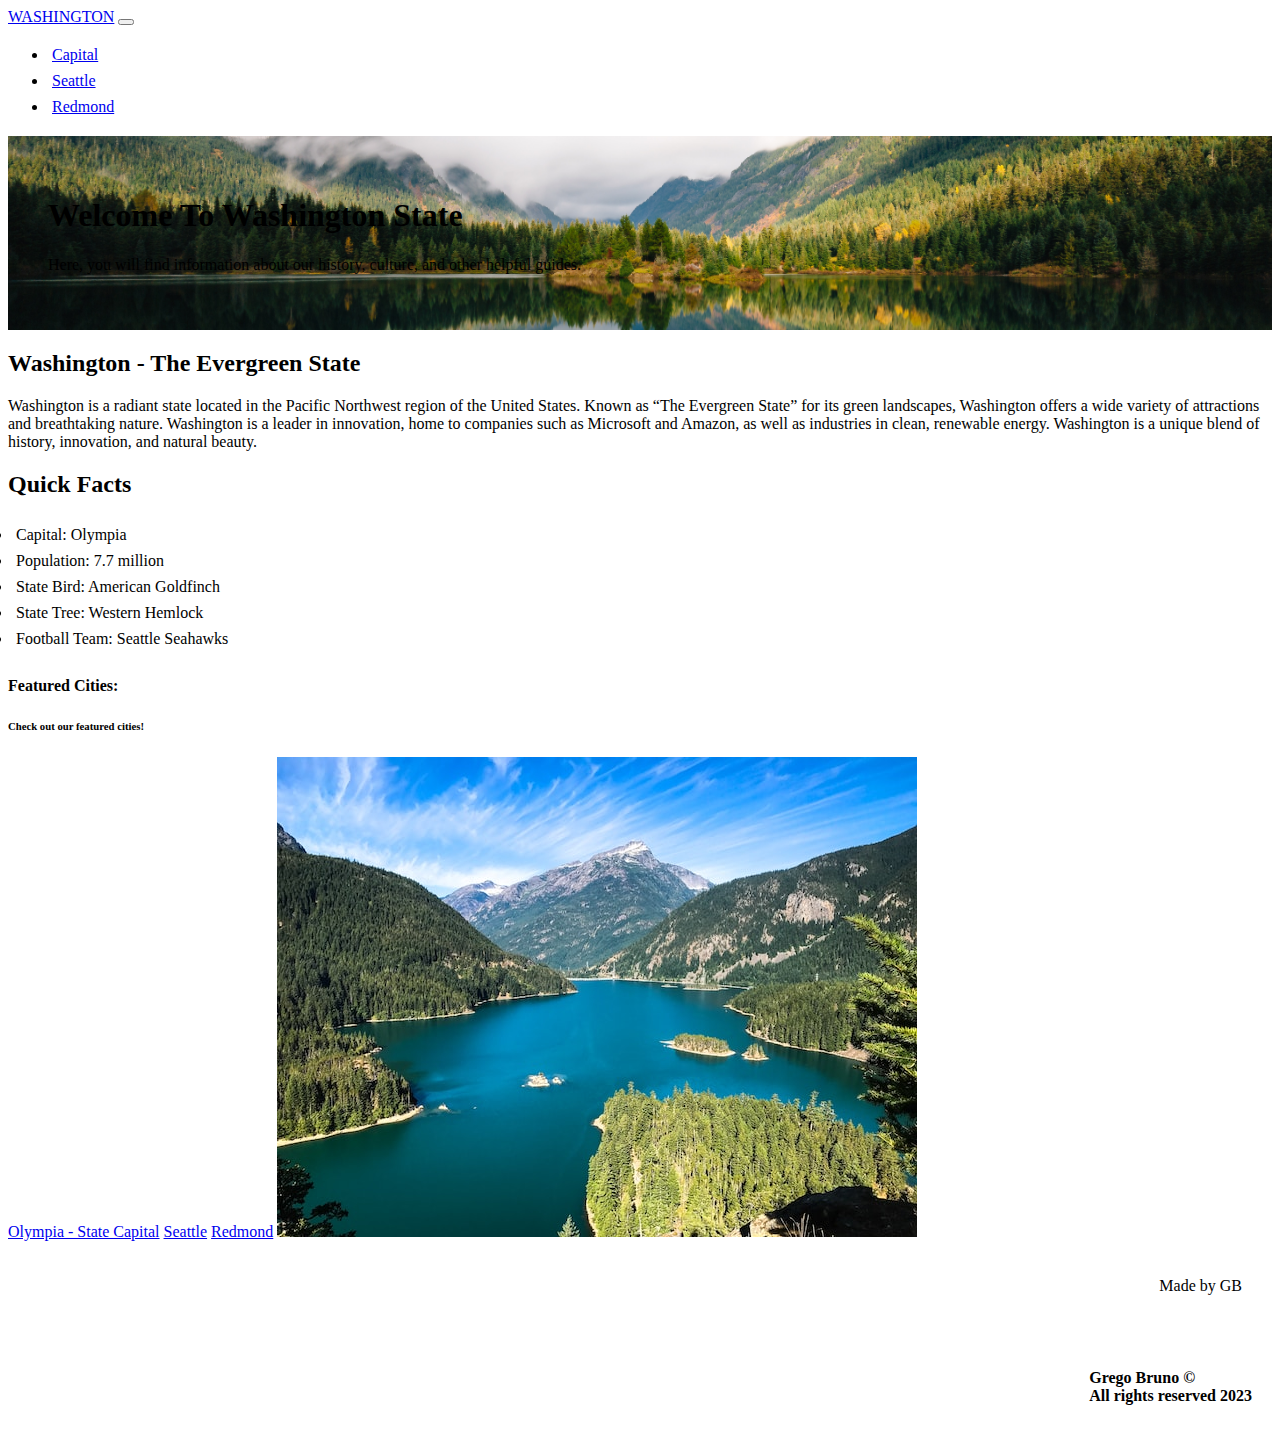
<file: D277/index.html>
<!DOCTYPE html>
<html lang="en">
  <head>
    <meta charset="utf-8" />
    <meta name="viewport" content="width=device-width, initial-scale=1" />
    <title>Washington</title>
    <link
      href="https://cdn.jsdelivr.net/npm/bootstrap@5.3.2/dist/css/bootstrap.min.css"
      rel="stylesheet"
      integrity="sha384-T3c6CoIi6uLrA9TneNEoa7RxnatzjcDSCmG1MXxSR1GAsXEV/Dwwykc2MPK8M2HN"
      crossorigin="anonymous"
    />
    <link rel="stylesheet" href="styles.css">
  </head>
  <body>

  <header>
    <nav class="navbar navbar-expand-lg bg-body-tertiary">
      <section class="container-fluid">
        <a class="navbar-brand" href="index.html">WASHINGTON</a>
        <button
          class="navbar-toggler"
          type="button"
          data-bs-toggle="collapse"
          data-bs-target="#navbarSupportedContent"
          aria-controls="navbarSupportedContent"
          aria-expanded="false"
          aria-label="Toggle navigation"
        >
          <span class="navbar-toggler-icon"></span>
        </button>

        <section class="collapse navbar-collapse" id="navbarSupportedContent">
          <ul class="navbar-nav me-auto mb-2 mb-lg-0">
            <li class="nav-item">
              <a class="nav-link" href="capital.html">Capital</a>
            </li>
            <li class="nav-item">
              <a class="nav-link" href="seattle.html">Seattle</a>
            </li>
            <li class="nav-item">
              <a class="nav-link" href="redmond.html">Redmond</a>
            </li>
        </section>
      </section>
    </nav>  

    <section class="banner">
        <section class="mt-4 p-5 text-white rounded center text-center">
            <h1>Welcome to Washington State</h1>
            <p>Here, you will find information about our history, culture, and other helpful guides.</p>
        </section>
    </section>
  </header>  

    <section class="container my-4">
      <section class="row">

        <!-- MAIN -->
        <main class="col-lg-8">
          <section>
            <h2>Washington - The Evergreen State</h2>
            <p class="py-4">Washington is a radiant state located in the Pacific Northwest region of the United States. 
                Known as “The Evergreen State” for its green landscapes, Washington offers a wide variety of attractions and breathtaking nature. 
                Washington is a leader in innovation, home to companies such as Microsoft and Amazon, 
                as well as industries in clean, renewable energy. Washington is a unique blend of history, innovation, 
                and natural beauty.</p>
          </section>
        </main>

        <!-- ASIDE -->
        <aside class="col-lg-4">
          <h2>Quick Facts</h2>
          <ul class="facts">
            <li>Capital: Olympia</li>
            <li>Population: 7.7 million</li>
            <li>State Bird: American Goldfinch</li>
            <li>State Tree: Western Hemlock</li>
            <li>Football Team: Seattle Seahawks</li>
          </ul>
        </aside>
      </section>
    </section>

    <!-- FEATURED  -->
    <section class="container p-4">
        <section class="card bg-primary-subtle">
            <section class="card-body">
                <h4 class="card-title">Featured Cities:</h4>
                <h6 class="card-subtitle mb-2 text-muted">Check out our featured cities!</h6>
                <section class="center-div text-center">
                    <a href="capital.html" class="card-link">Olympia - State Capital</a>
                    <a href="seattle.html" class="card-link">Seattle</a>
                    <a href="redmond.html" class="card-link">Redmond</a>
                  <img class="card-img-bottom img-fluid"  src="imgs/img-wa.jpg" alt="A picture of of beautiful Lake Washington">
                </section>
            </section>
        </section>
    </section>

    <footer>
      <section class="footer-elements">
        <p class="float-right">Made by GB</p>
        <p id="copyright" class="absolute">Grego Bruno &copy <br>
            All rights reserved 2023</p>
      </section>    
    </footer>

    <script
      src="https://cdn.jsdelivr.net/npm/bootstrap@5.3.2/dist/js/bootstrap.bundle.min.js"
      integrity="sha384-C6RzsynM9kWDrMNeT87bh95OGNyZPhcTNXj1NW7RuBCsyN/o0jlpcV8Qyq46cDfL"
      crossorigin="anonymous"
    ></script>
  </body>
</html>
</file>
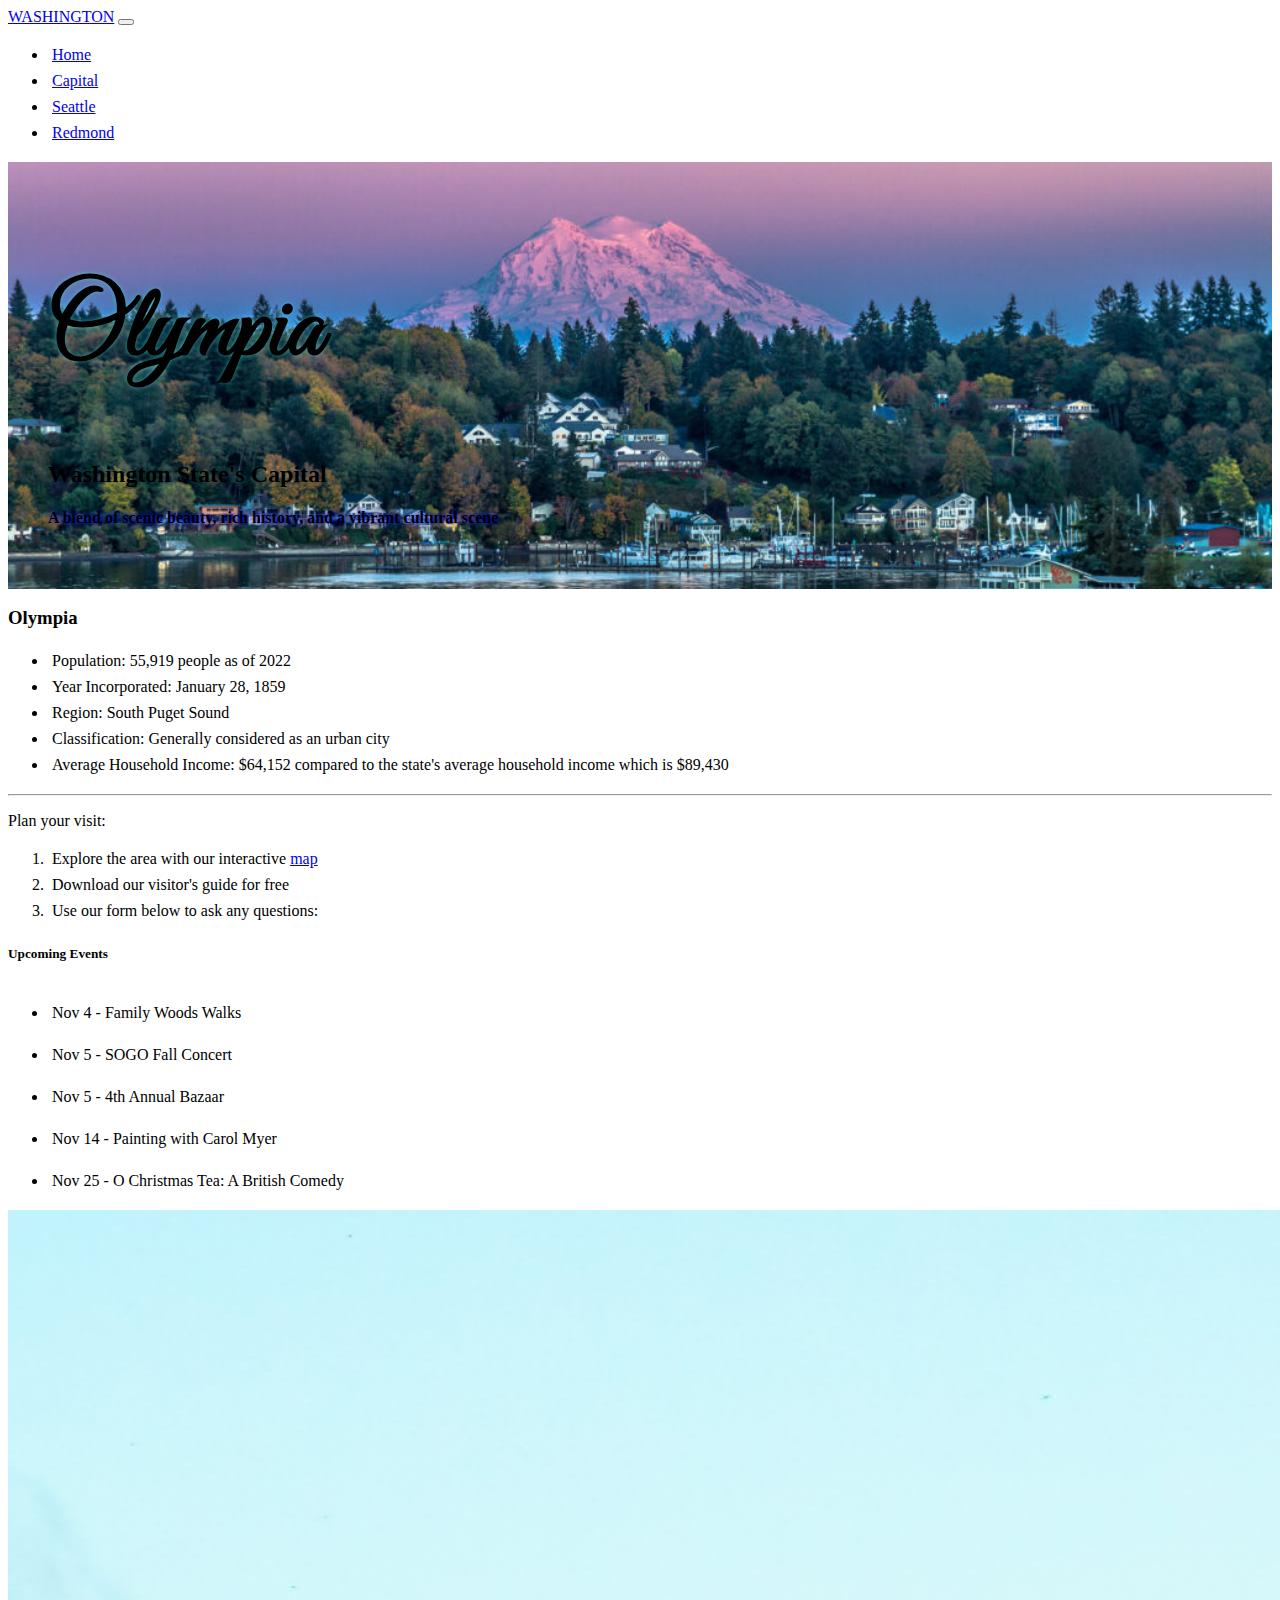
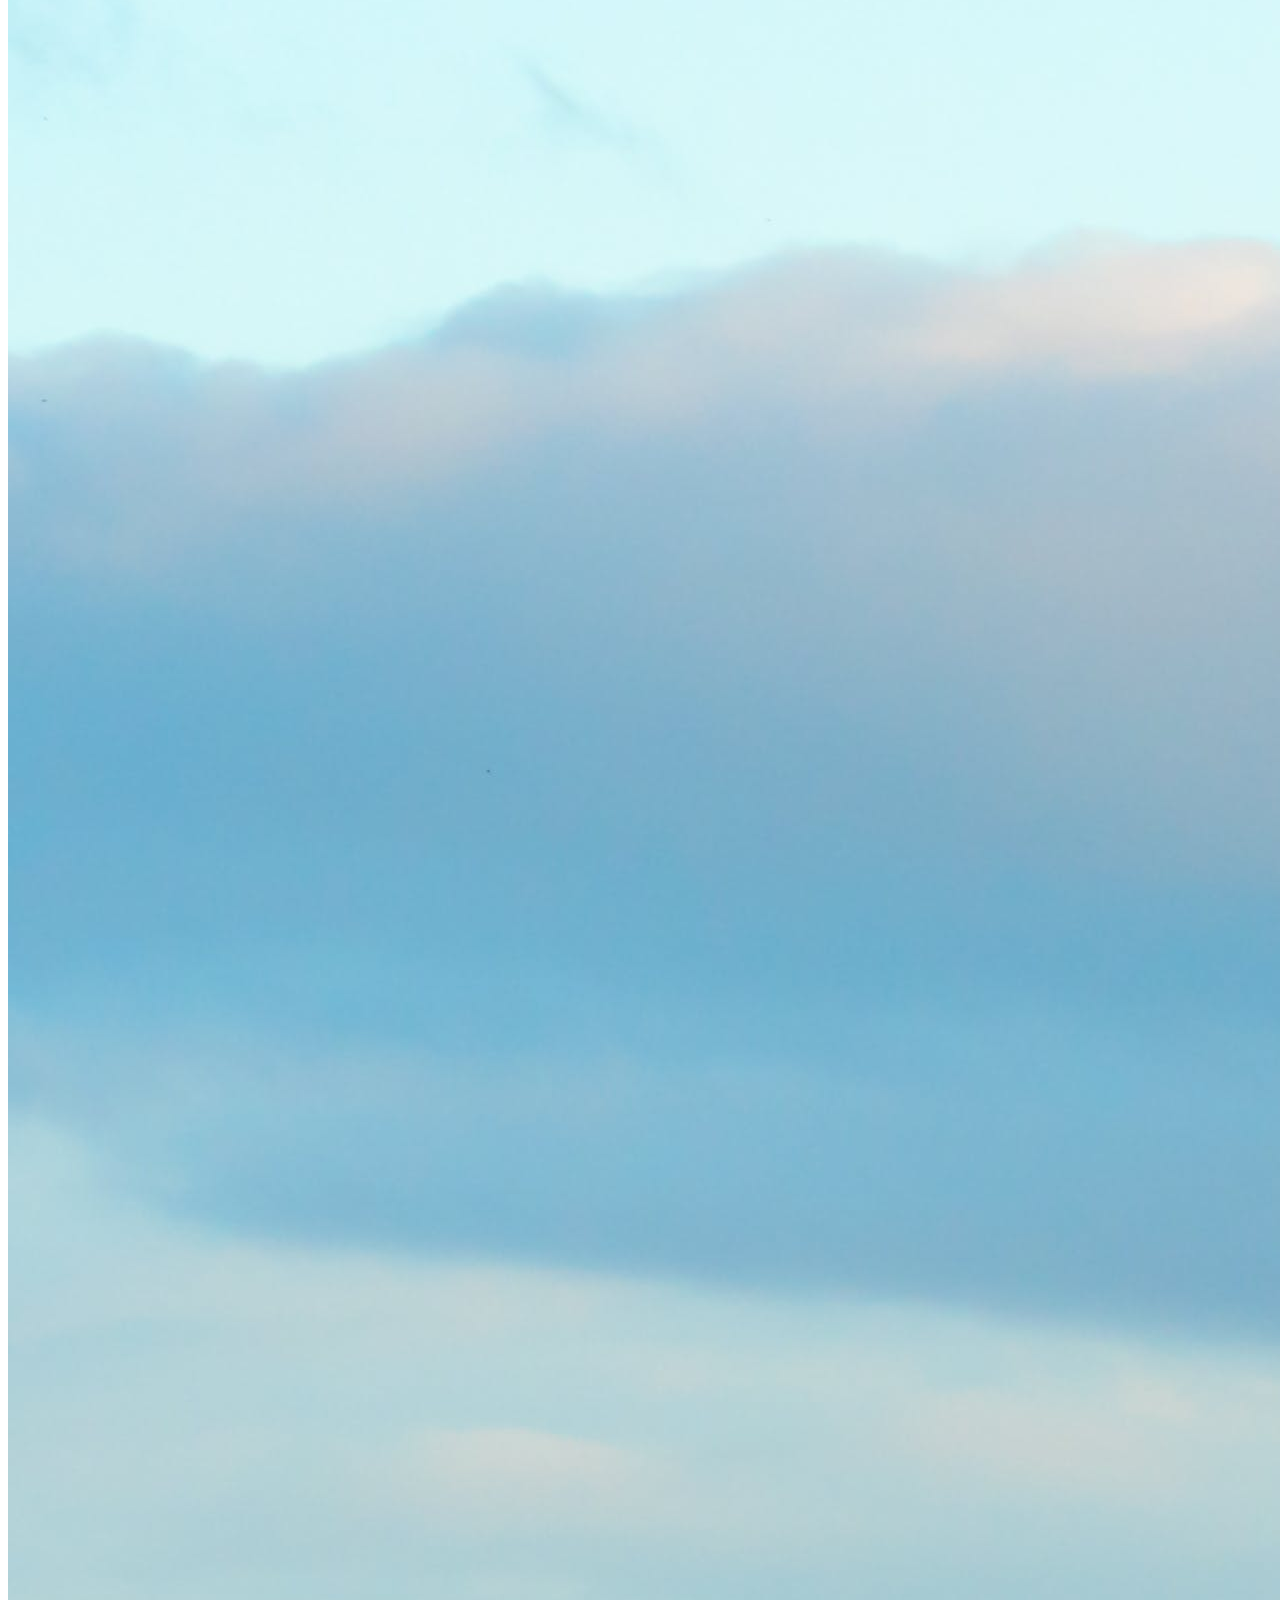
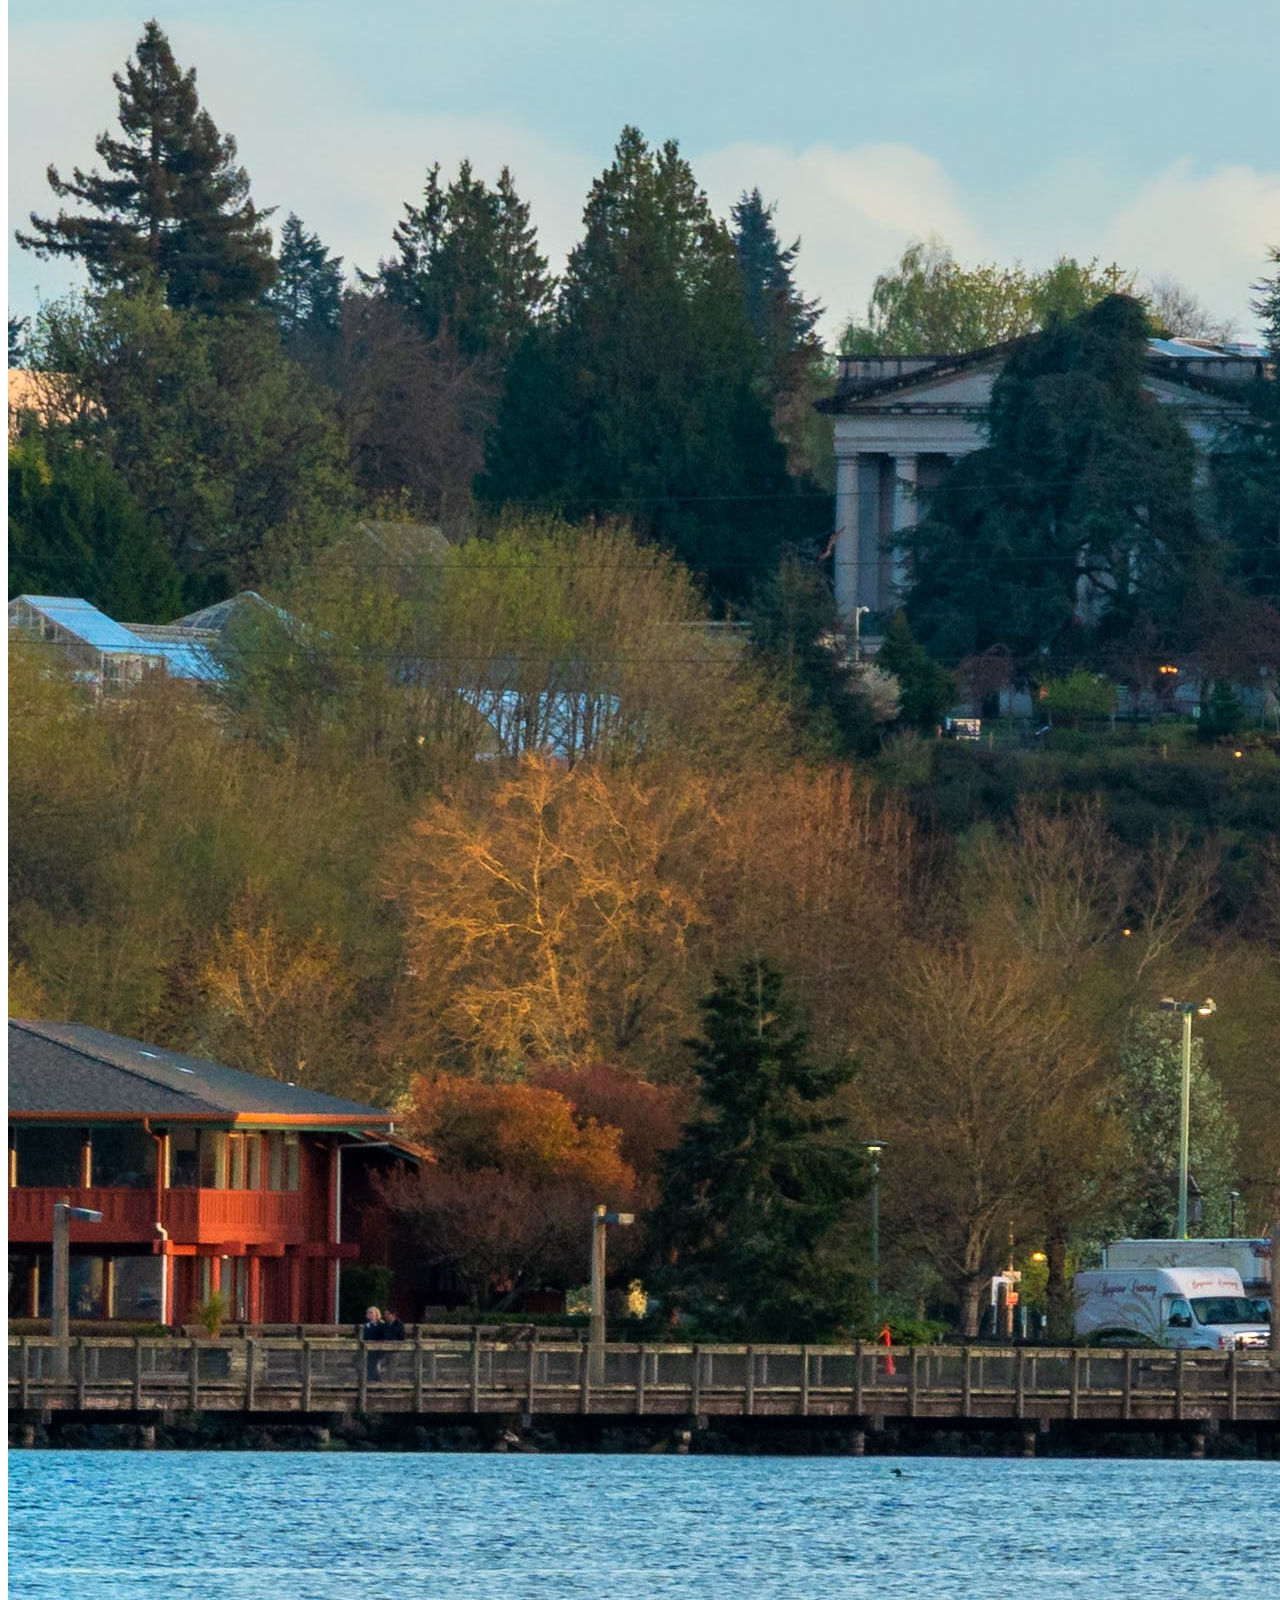
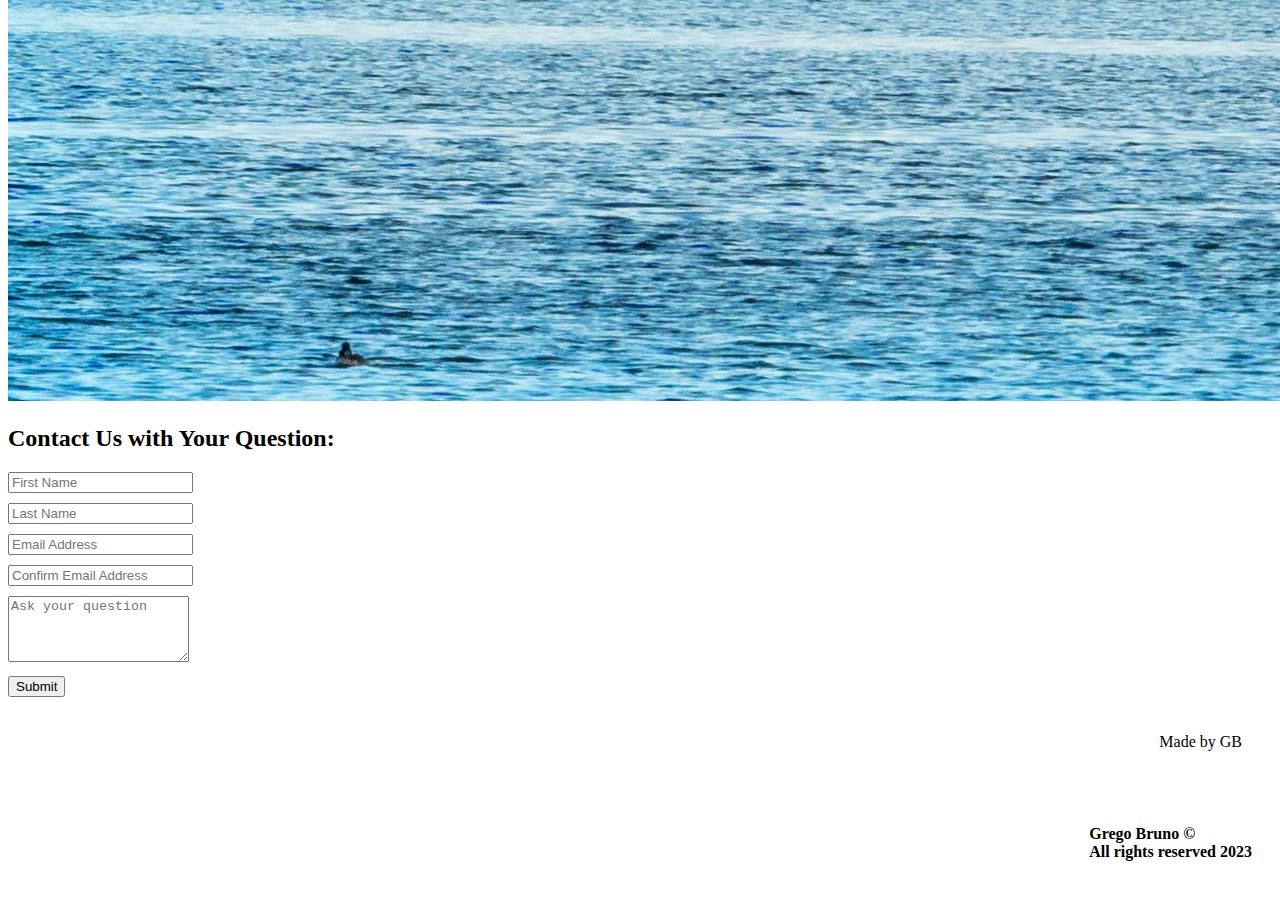
<file: D277/capital.html>
<!DOCTYPE html>
<html lang="en">
  <head>
    <meta charset="utf-8" />
    <meta name="viewport" content="width=device-width, initial-scale=1" />
    <title>Olympia - Capital</title>
    <link
      href="https://cdn.jsdelivr.net/npm/bootstrap@5.3.2/dist/css/bootstrap.min.css"
      rel="stylesheet"
      integrity="sha384-T3c6CoIi6uLrA9TneNEoa7RxnatzjcDSCmG1MXxSR1GAsXEV/Dwwykc2MPK8M2HN"
      crossorigin="anonymous"
    />
    <style>
    @import url('https://fonts.googleapis.com/css2?family=Great+Vibes&display=swap');
    </style>
    <link rel="stylesheet" href="styles.css">
  </head>


  <body>
    <header>
        <nav class="navbar navbar-expand-lg bg-body-tertiary">
            <section class="container-fluid">
                <a class="navbar-brand" href="index.html">WASHINGTON</a>
                <button
                class="navbar-toggler"
                type="button"
                data-bs-toggle="collapse"
                data-bs-target="#navbarSupportedContent"
                aria-controls="navbarSupportedContent"
                aria-expanded="false"
                aria-label="Toggle navigation"
                >
                <span class="navbar-toggler-icon"></span>
                </button>
                <section class="collapse navbar-collapse" id="navbarSupportedContent">
                <ul class="navbar-nav me-auto mb-2 mb-lg-0">
                    <li class="nav-item">
                    <a class="nav-link" href="index.html">Home</a>
                    </li>
                    <li class="nav-item">
                    <a class="nav-link active" href="capital.html">Capital</a>
                    </li>
                    <li class="nav-item">
                    <a class="nav-link" href="seattle.html">Seattle</a>
                    </li>
                    <li class="nav-item">
                    <a class="nav-link" href="redmond.html">Redmond</a>
                    </li>
                </section>
            </section>
        </nav>

        <section class="banner-olympia">
            <section class="mt-4 p-5 text-white rounded center text-center">
                <h1 class="olympia">Olympia</h1>
                <h2>Washington State's Capital</h2>
                <h4 style="text-shadow: 0 0 5px #00f;">A blend of scenic beauty, rich history, and a vibrant cultural scene</h4>
            </section>
        </section>
    </header>

    <section class="container mt-4">
        <section class="row">
            <section class="card-group p-2 gap-3">

                <!-- MAIN -->
                <main class="col-md-7 mb-3 col-xs-12">
                    <section class="card">
                        <section class="card-body">
                            <h3 class="card-title">Olympia</h3>
                                <ul class="list-group list-group-flush py-4">
                                    <li class="list-group-item">Population: 55,919 people as of 2022</li>
                                    <li class="list-group-item">Year Incorporated: January 28, 1859</li>
                                    <li class="list-group-item">Region: South Puget Sound</li>
                                    <li class="list-group-item">Classification: Generally considered as an urban city</li>
                                    <li class="list-group-item">Average Household Income: $64,152 compared to the state's average household income which is $89,430</li>
                                </ul>
                                <hr>
                            <p>Plan your visit:</p>
                            <ol>
                                <li>Explore the area with our interactive <a href="https://www.google.com/url?sa=t&rct=j&q=&esrc=s&source=web&cd=&cad=rja&uact=8&ved=2ahUKEwiInenKjqmCAxUJGzQIHXorCXIQFnoECBEQAQ&url=https%3A%2F%2Fwww.google.com%2Fmymaps%2Fviewer%3Fmid%3D1PSWJ2_Lihdohed6xm08yJT_toHQ%26hl%3Den_US&usg=AOvVaw1i-7sw7uN7-sDA9TksAbtB&opi=89978449"
                                    target="_blank">map</a></li>
                                <li>Download our visitor's guide for free</li>
                                <li>Use our form below to ask any questions:</li>
                            </ol>
                        </section>
                    </section>
                </main>
                
                <!-- ASIDE -->
                <aside class="col-md-4 col-xs-12">
                    <section class="card">
                        <section class="card-body">
                            <h5 class="card-title">Upcoming Events</h5>
                            <ul class="list-group list-group-flush py-5 events">
                                <li class="list-group-item">Nov 4 - Family Woods Walks</li>
                                <li class="list-group-item">Nov 5 - SOGO Fall Concert</li>
                                <li class="list-group-item">Nov 5 - 4th Annual Bazaar</li>
                                <li class="list-group-item">Nov 14 - Painting  with Carol Myer</li>
                                <li class="list-group-item">Nov 25 - O Christmas Tea: A British Comedy</li>
                            </ul>
                            <img class="img-fluid" src="imgs/img-olympia.jpg" alt="A picture of Washington State Capitol Building">
                        </section>
                    </section>
                </aside>
            </section>
        </section>
    </section>

    <section class="container mt-4">
        <h2>Contact Us with Your Question:</h2>
        <form id="signUpForm">
            <section class="form-group">
                <input type="text" class="form-control" id="firstName" placeholder="First Name" required>
            </section>
            <section class="form-group">
                <input type="text" class="form-control" id="lastName" placeholder="Last Name" required>
            </section>
            <section class="form-group">
                <input type="email" class="form-control" id="email" placeholder="Email Address" required>
            </section>
            <section class="form-group">
                <input type="email" class="form-control" id="confirmEmail" placeholder="Confirm Email Address" required>
            </section>
            <section class="form-group">
                <textarea class="form-control" placeholder="Ask your question" rows="4" required></textarea>
            </section>
            <button onclick="compareEmail()" class="btn btn-primary btn-lg">Submit</button>
        </form>
    </section>

    <footer>
        <section class="footer-elements">
            <p class="float-right">Made by GB</p>
            <p id="copyright" class="absolute">Grego Bruno &copy <br>
                All rights reserved 2023</p>
        </section>    
    </footer>


    <script>
        function compareEmail() {
            const email = document.getElementById("email").value;
            const confirmEmail = document.getElementById("confirmEmail").value;

            if (email !== confirmEmail){
                alert("Emails do not match. Please try again.");
            }
        }
    </script>

    <script
        src="https://cdn.jsdelivr.net/npm/bootstrap@5.3.2/dist/js/bootstrap.bundle.min.js"
        integrity="sha384-C6RzsynM9kWDrMNeT87bh95OGNyZPhcTNXj1NW7RuBCsyN/o0jlpcV8Qyq46cDfL"
        crossorigin="anonymous"
    ></script>
    </body>
</html>
</file>
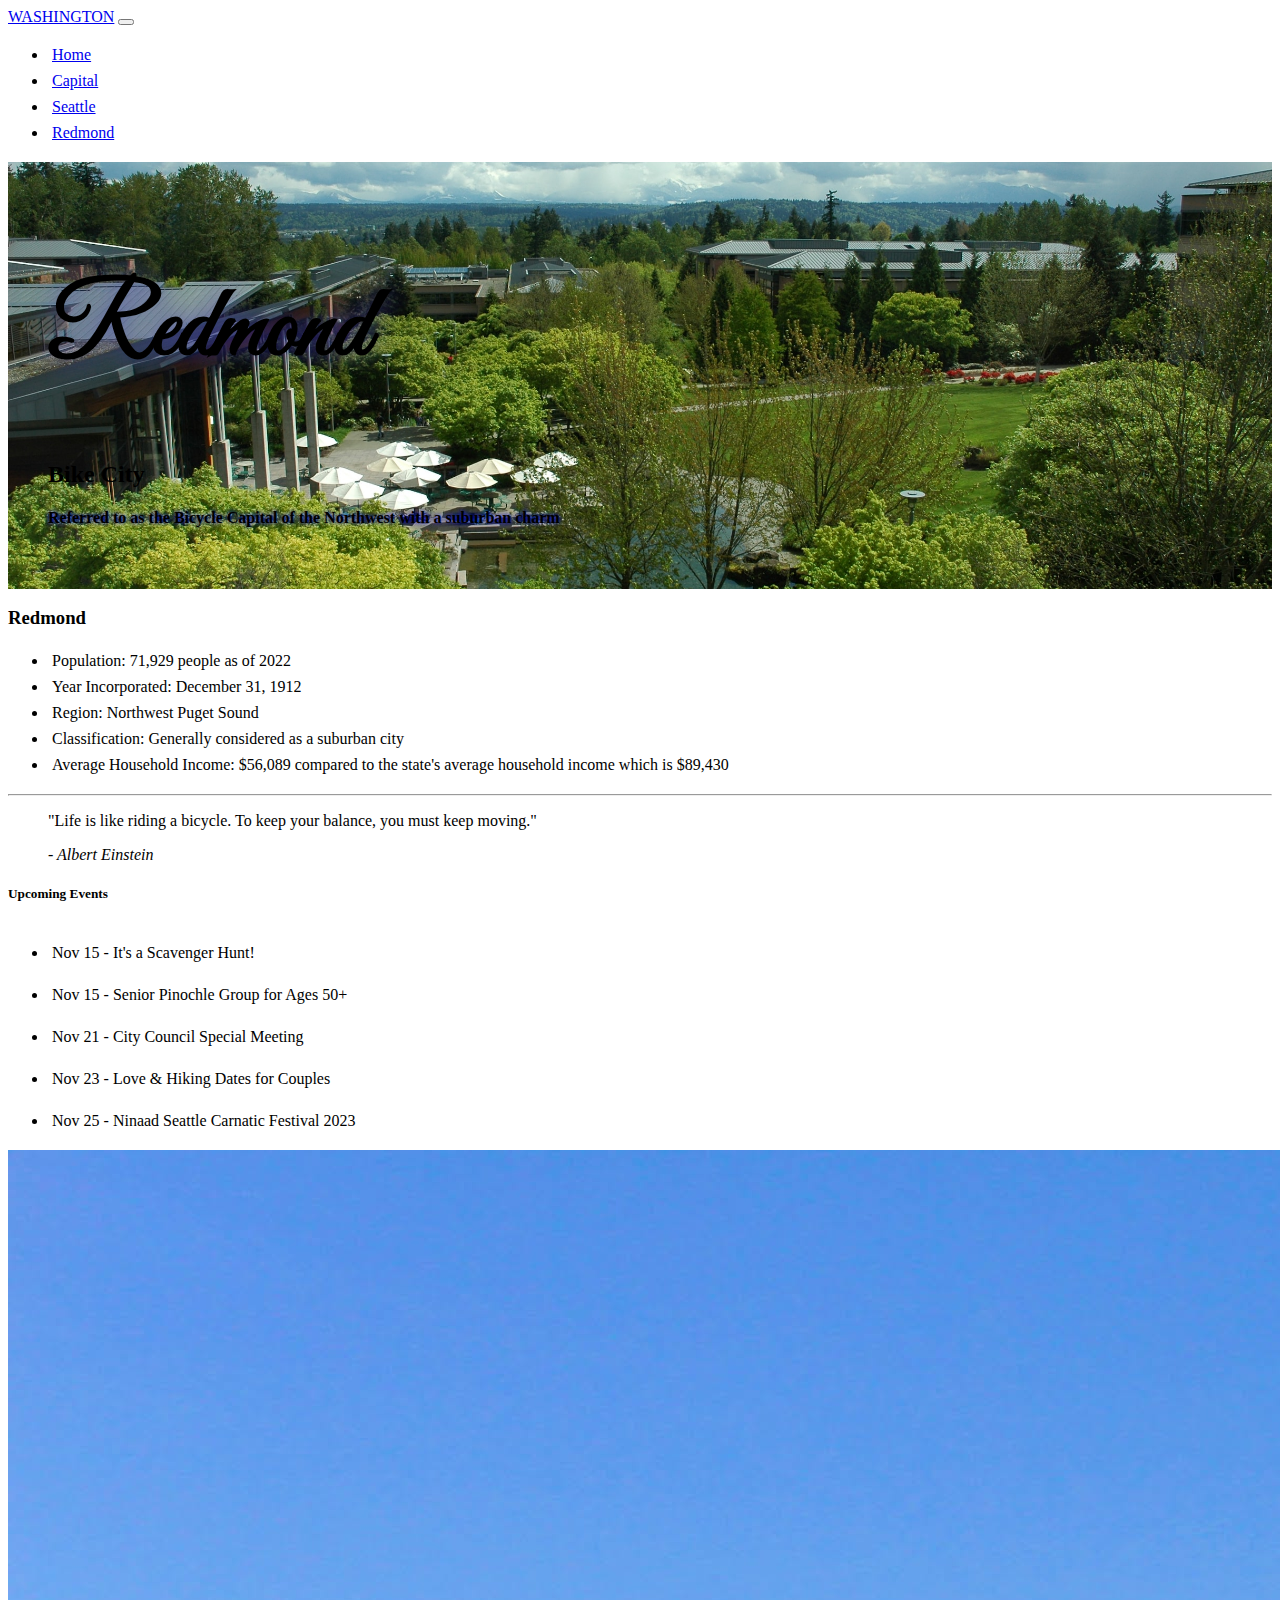
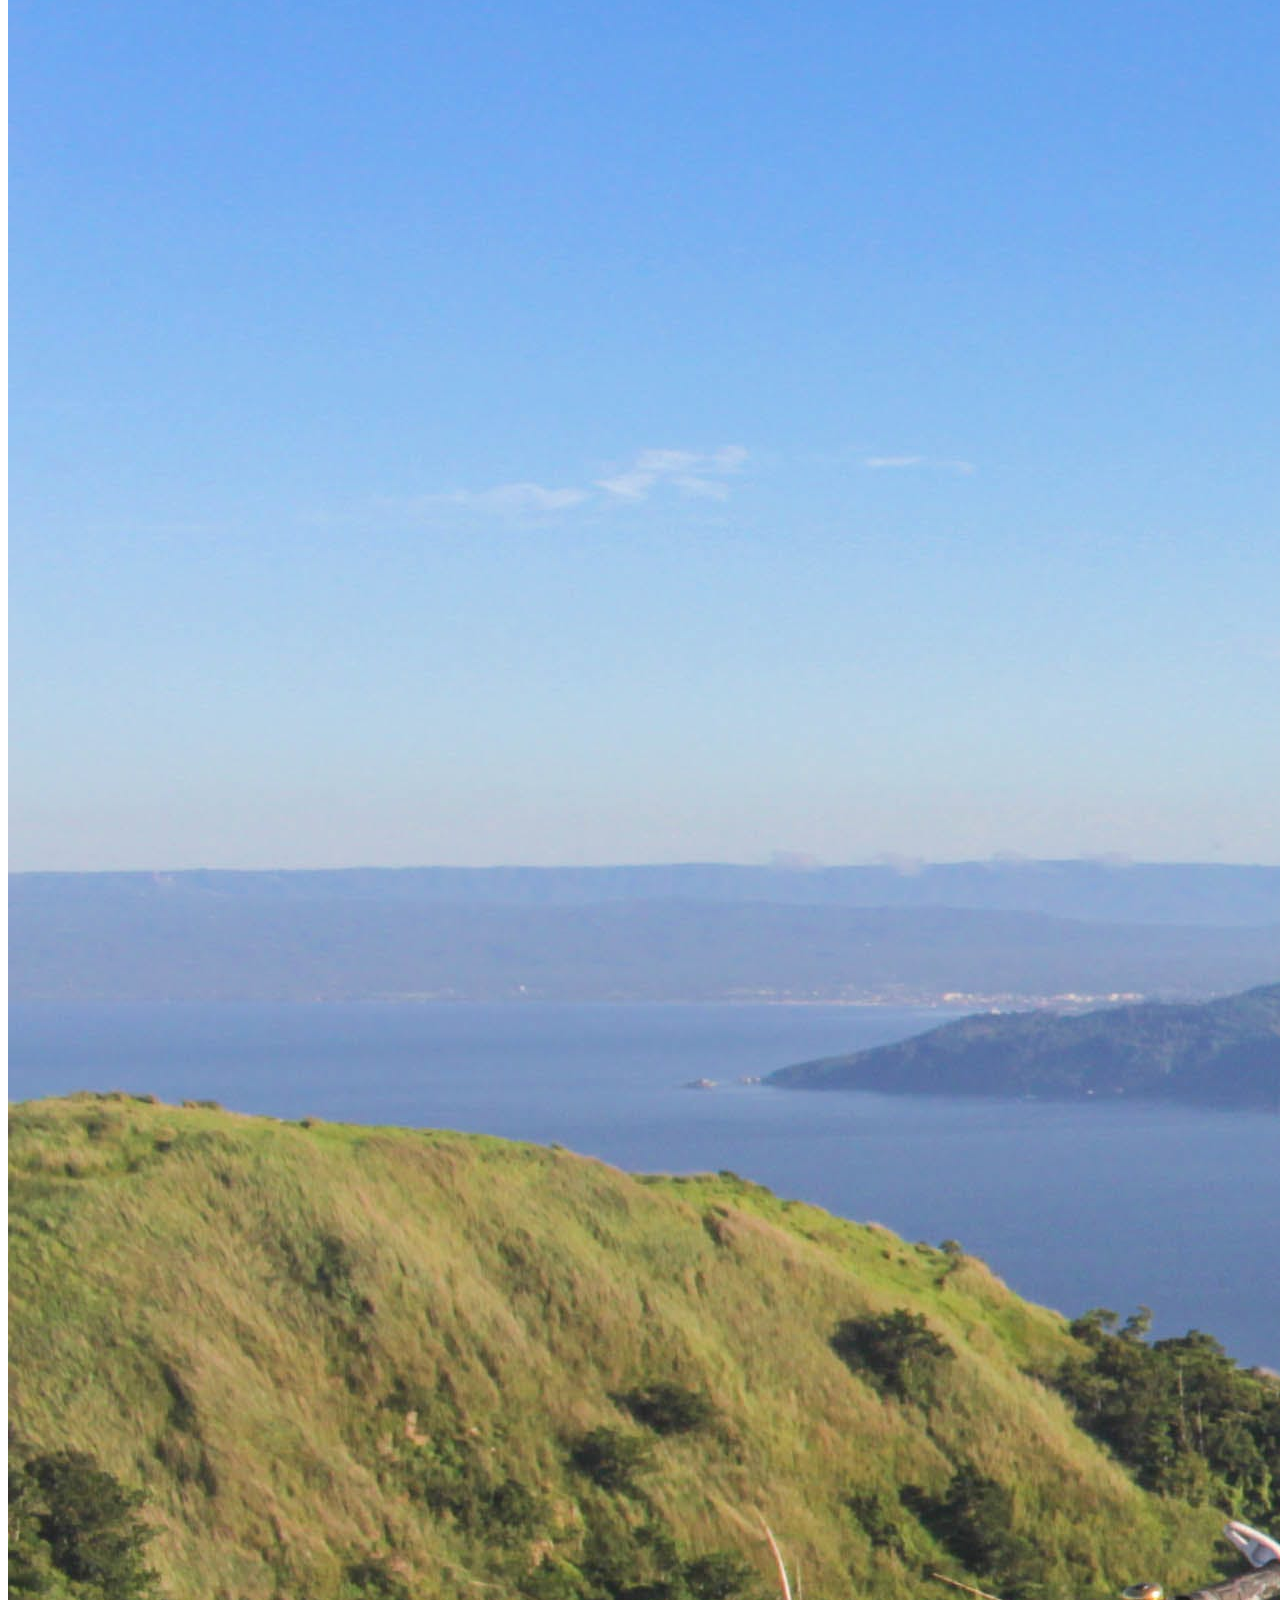
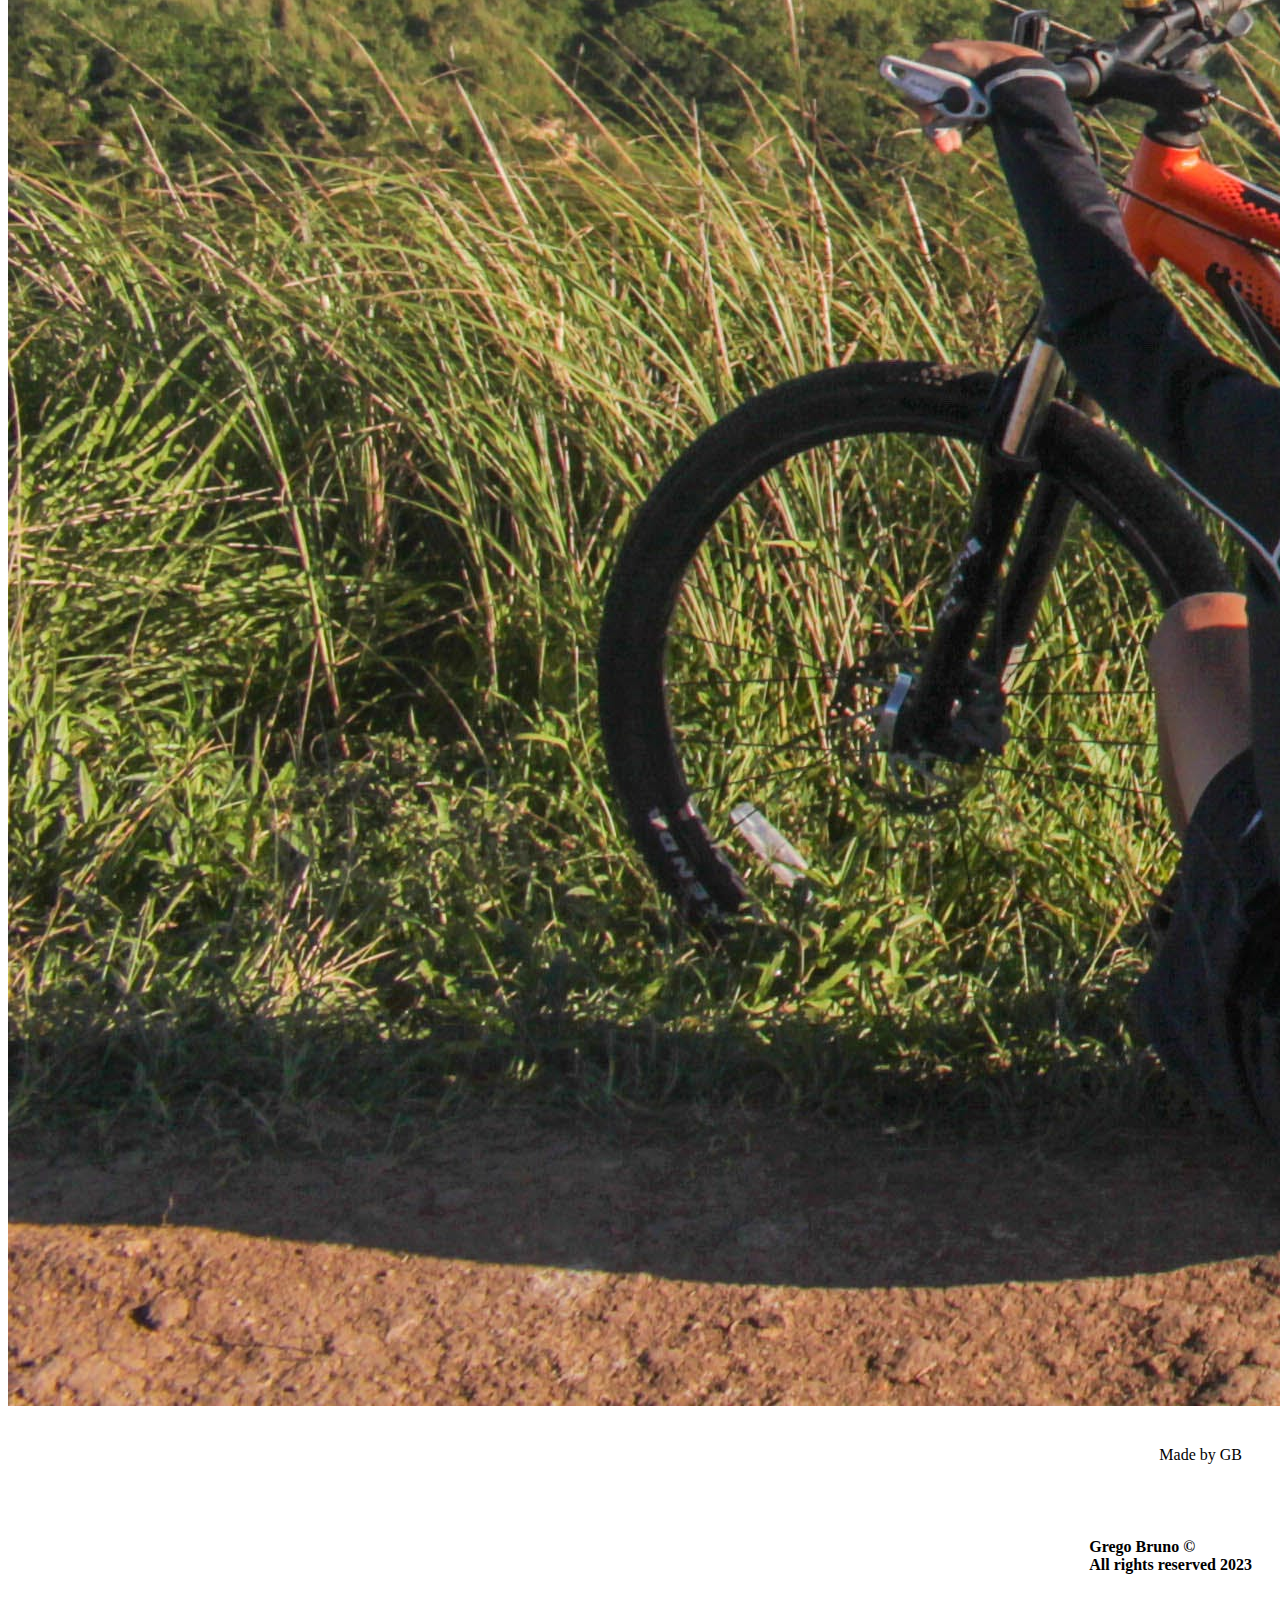
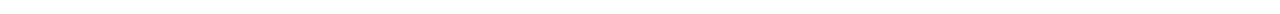
<file: D277/redmond.html>
<!DOCTYPE html>
<html lang="en">
  <head>
    <meta charset="utf-8" />
    <meta name="viewport" content="width=device-width, initial-scale=1" />
    <title>Redmond</title>
    <link
      href="https://cdn.jsdelivr.net/npm/bootstrap@5.3.2/dist/css/bootstrap.min.css"
      rel="stylesheet"
      integrity="sha384-T3c6CoIi6uLrA9TneNEoa7RxnatzjcDSCmG1MXxSR1GAsXEV/Dwwykc2MPK8M2HN"
      crossorigin="anonymous"
    />
    <style>
    @import url('https://fonts.googleapis.com/css2?family=Great+Vibes&display=swap');
    </style>
    <link rel="stylesheet" href="styles.css">
  </head>
  <body>

    <header>
      <nav class="navbar navbar-expand-lg bg-body-tertiary">
        <section class="container-fluid">
          <a class="navbar-brand" href="index.html">WASHINGTON</a>
          <button
            class="navbar-toggler"
            type="button"
            data-bs-toggle="collapse"
            data-bs-target="#navbarSupportedContent"
            aria-controls="navbarSupportedContent"
            aria-expanded="false"
            aria-label="Toggle navigation"
          >
            <span class="navbar-toggler-icon"></span>
          </button>
          <section class="collapse navbar-collapse" id="navbarSupportedContent">
            <ul class="navbar-nav me-auto mb-2 mb-lg-0">
              <li class="nav-item">
                <a class="nav-link" href="index.html">Home</a>
              </li>
              <li class="nav-item">
                <a class="nav-link" href="capital.html">Capital</a>
              </li>
              <li class="nav-item">
                <a class="nav-link" href="seattle.html">Seattle</a>
              </li>
              <li class="nav-item">
                <a class="nav-link active" href="redmond.html">Redmond</a>
              </li>
          </section>
        </section>
      </nav>

      <section class="banner-redmond">
          <section class="mt-4 p-5 text-white rounded center text-center">
              <h1 class="seattle">Redmond</h1>
              <h2>Bike City</h2>
              <h4 style="text-shadow: 0 0 5px #00f;">Referred to as the Bicycle Capital of the Northwest with a suburban charm</h4>
          </section>
      </section>
    </header>    

    <section class="container mt-4">
        <section class="row">
            <section class="card-group p-2 gap-3">

                <!-- MAIN -->
                <main class="col-md-7 mb-3 col-xs-12">
                    <section class="card">
                        <section class="card-body">
                            <h3 class="card-title">Redmond</h3>
                                <ul class="list-group list-group-flush py-4">
                                    <li class="list-group-item">Population: 71,929 people as of 2022</li>
                                    <li class="list-group-item">Year Incorporated: December 31, 1912</li>
                                    <li class="list-group-item">Region: Northwest Puget Sound</li>
                                    <li class="list-group-item">Classification: Generally considered as a suburban city</li>
                                    <li class="list-group-item">Average Household Income: $56,089 compared to the state's average household income which is $89,430</li>
                                </ul>
                                <hr>
                            <section class="container">
                                <blockquote>
                                    <p>"Life is like riding a bicycle. To keep your balance, you must keep moving."</p>
                                    <cite>- Albert Einstein</cite>
                                </blockquote>
                            </section>           
                        </section>
                    </section>
                  </main>
                
                <!-- ASIDE -->
                <aside class="col-md-4 col-xs-12">
                    <section class="card">
                        <section class="card-body">
                            <h5 class="card-title">Upcoming Events</h5>
                            <ul class="list-group list-group-flush py-5 events">
                                <li class="list-group-item">Nov 15 - It's a Scavenger Hunt!</li>
                                <li class="list-group-item">Nov 15 - Senior Pinochle Group for Ages 50+</li>
                                <li class="list-group-item">Nov 21 - City Council Special Meeting</li>
                                <li class="list-group-item">Nov 23 - Love & Hiking Dates for Couples</li>
                                <li class="list-group-item">Nov 25 - Ninaad Seattle Carnatic Festival 2023</li>
                            </ul>
                            <img class="img-fluid" src="imgs/img-redmond.jpg" alt="A picture of a biker at Redmond, Washington">
                        </section>
                    </section>
                  </aside>
            </section>
        </section>
      </section>

    <footer>
        <section class="footer-elements">
            <p class="float-right">Made by GB</p>
            <p id="copyright" class="absolute">Grego Bruno &copy <br>
                All rights reserved 2023</p>
        </section>    
    </footer>

    <script
      src="https://cdn.jsdelivr.net/npm/bootstrap@5.3.2/dist/js/bootstrap.bundle.min.js"
      integrity="sha384-C6RzsynM9kWDrMNeT87bh95OGNyZPhcTNXj1NW7RuBCsyN/o0jlpcV8Qyq46cDfL"
      crossorigin="anonymous"
    ></script>
  </body>
</html>
</file>
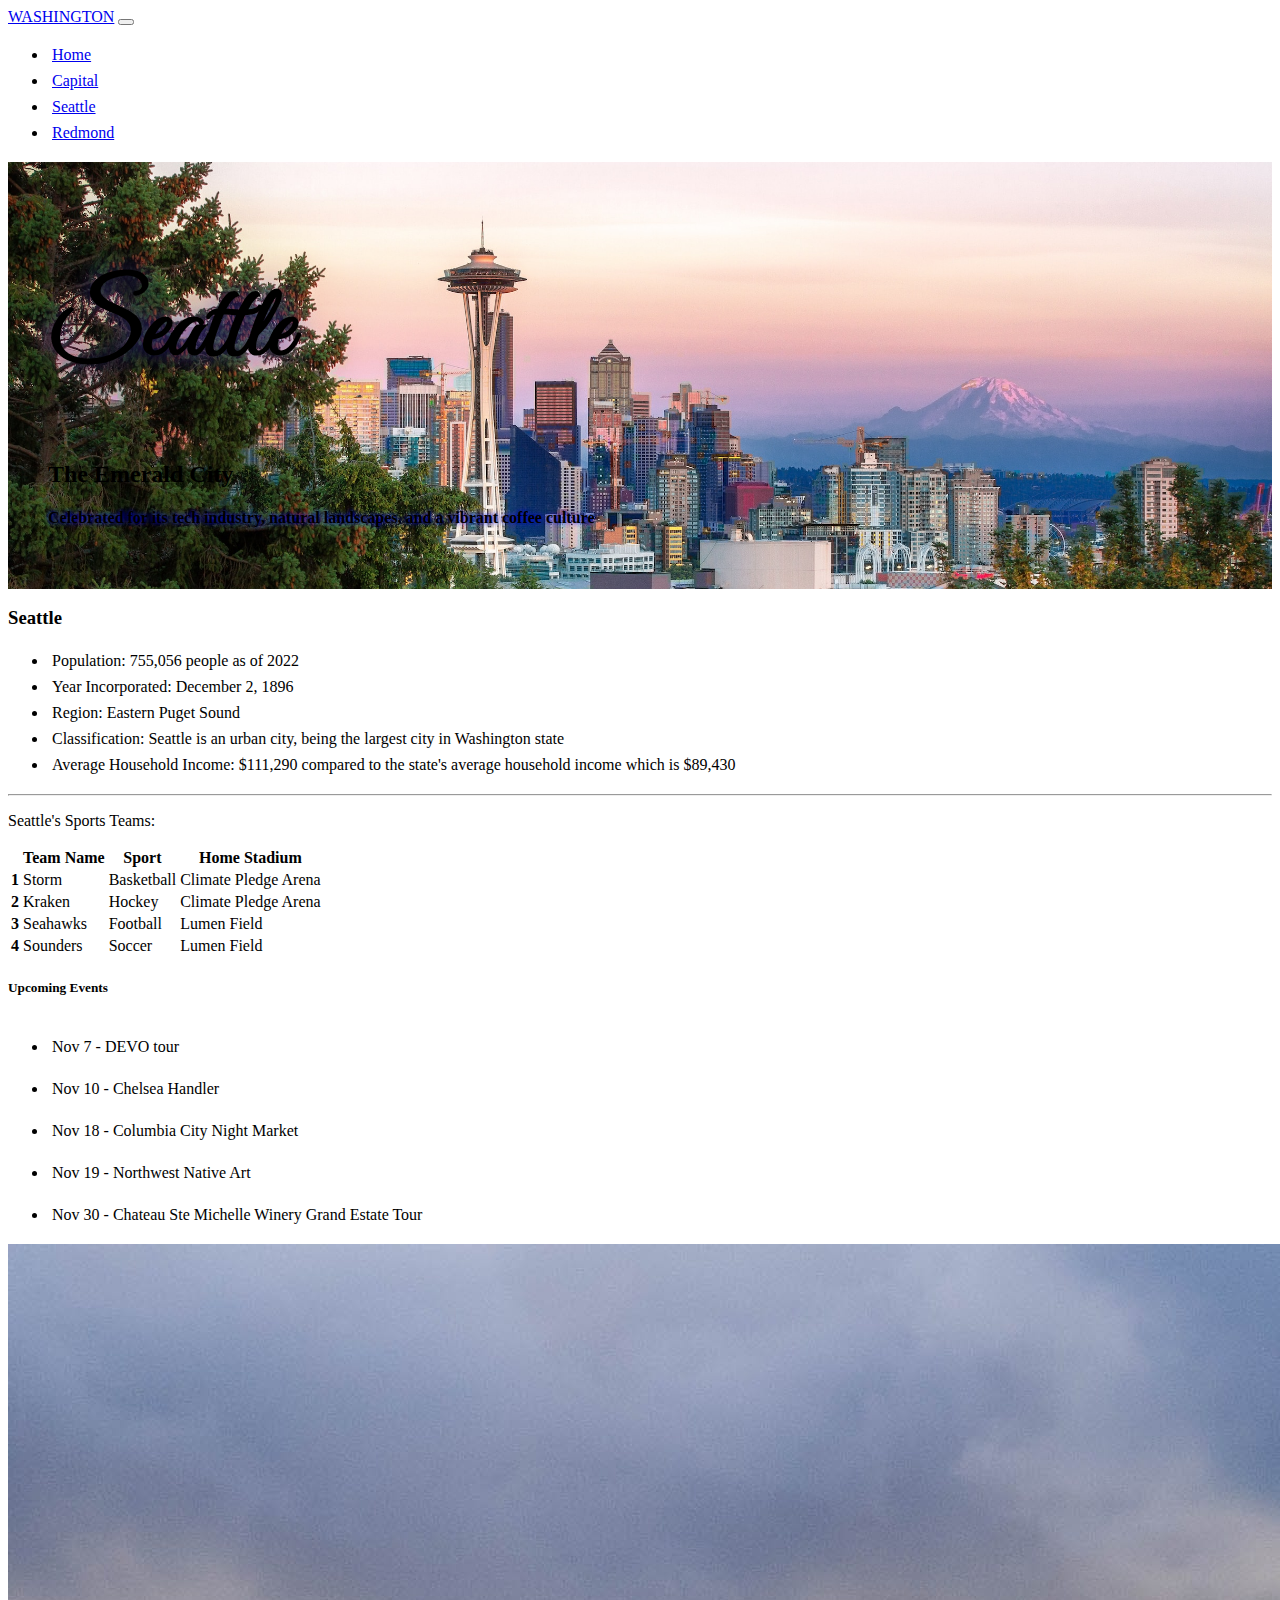
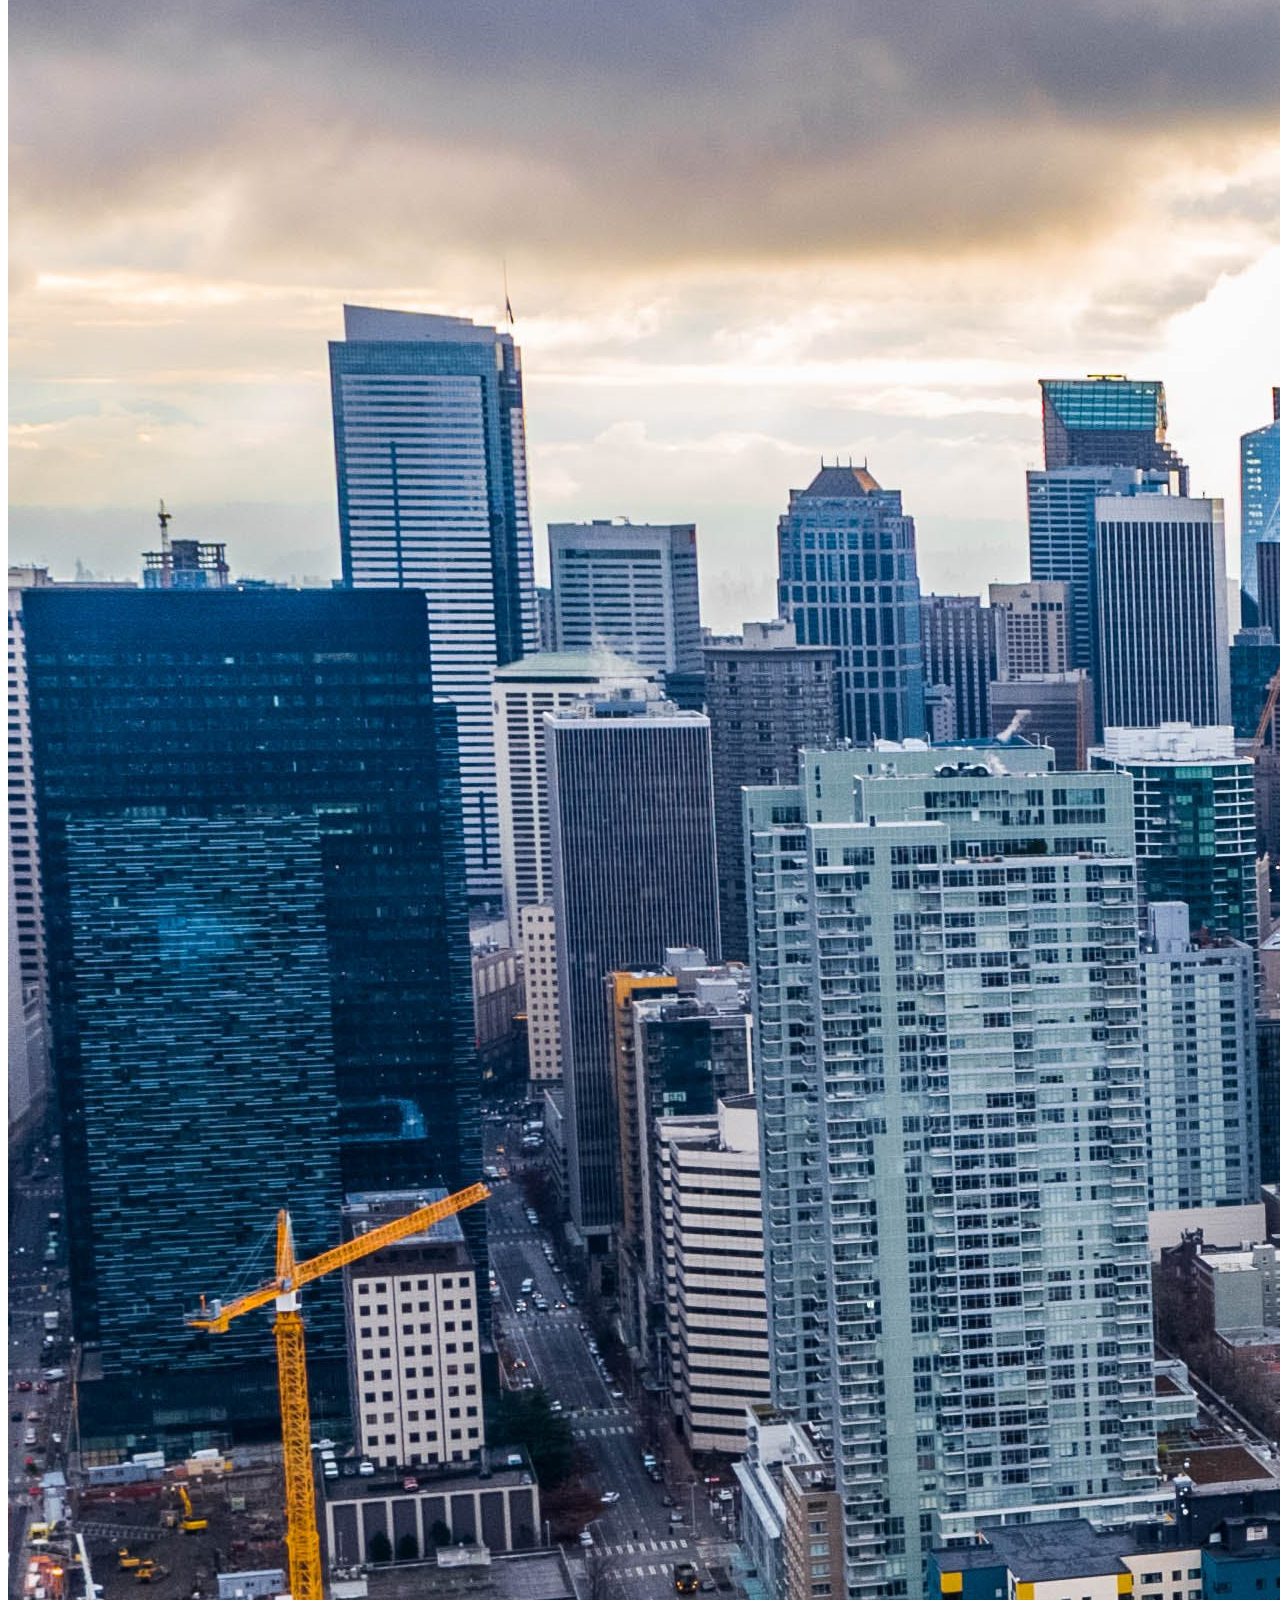
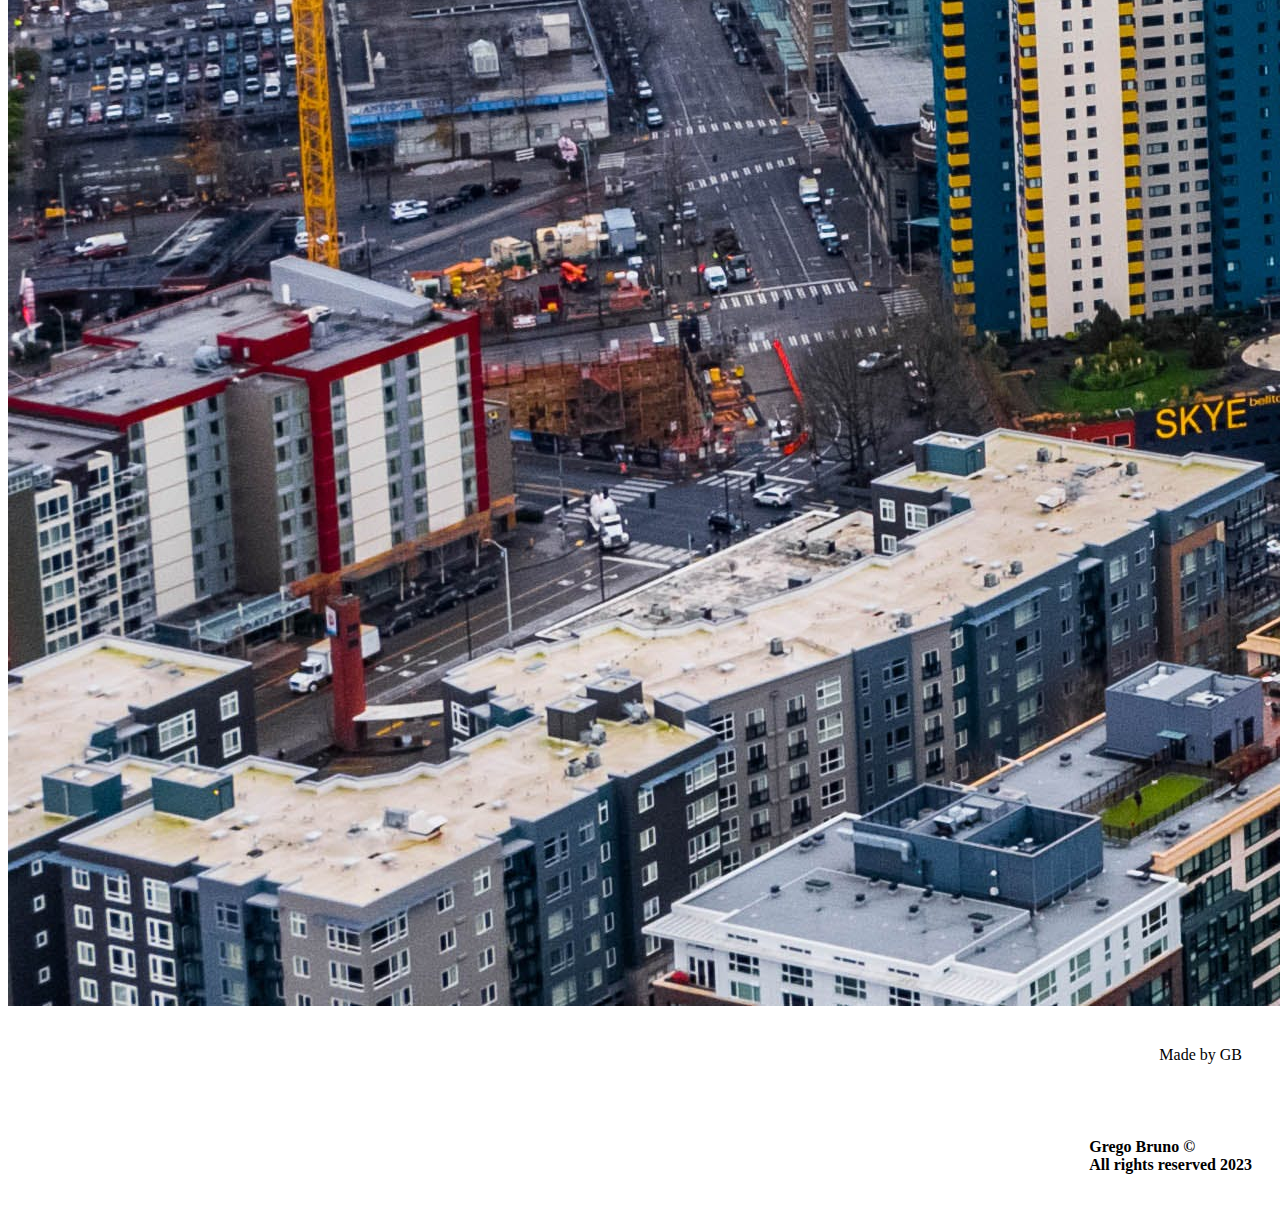
<file: D277/seattle.html>
<!DOCTYPE html>
<html lang="en">
  <head>
    <meta charset="utf-8" />
    <meta name="viewport" content="width=device-width, initial-scale=1" />
    <title>Seattle</title>
    <link
      href="https://cdn.jsdelivr.net/npm/bootstrap@5.3.2/dist/css/bootstrap.min.css"
      rel="stylesheet"
      integrity="sha384-T3c6CoIi6uLrA9TneNEoa7RxnatzjcDSCmG1MXxSR1GAsXEV/Dwwykc2MPK8M2HN"
      crossorigin="anonymous"
    />
    <style>
    @import url('https://fonts.googleapis.com/css2?family=Great+Vibes&display=swap');
    </style>
    <link rel="stylesheet" href="styles.css">
  </head>

  <body>
    <header>
        <nav class="navbar navbar-expand-lg bg-body-tertiary">
          <section class="container-fluid">
            <a class="navbar-brand" href="index.html">WASHINGTON</a>
            <button
              class="navbar-toggler"
              type="button"
              data-bs-toggle="collapse"
              data-bs-target="#navbarSupportedContent"
              aria-controls="navbarSupportedContent"
              aria-expanded="false"
              aria-label="Toggle navigation"
            >
              <span class="navbar-toggler-icon"></span>
            </button>
            <section class="collapse navbar-collapse" id="navbarSupportedContent">
              <ul class="navbar-nav me-auto mb-2 mb-lg-0">
                <li class="nav-item">
                  <a class="nav-link" href="index.html">Home</a>
                </li>
                <li class="nav-item">
                  <a class="nav-link" href="capital.html">Capital</a>
                </li>
                <li class="nav-item">
                  <a class="nav-link active" href="seattle.html">Seattle</a>
                </li>
                <li class="nav-item">
                  <a class="nav-link" href="redmond.html">Redmond</a>
                </li>
            </section>
          </section>
        </nav>

        <section class="banner-seattle">
            <section class="mt-4 p-5 text-white rounded center text-center">
                <h1 class="seattle">Seattle</h1>
                <h2>The Emerald City</h2>
                <h4 style="text-shadow: 0 0 5px #00f;">Celebrated for its tech industry, natural landscapes, and a vibrant coffee culture</h4>
            </section>
        </section>
    </header>    

    <section class="container mt-4">
        <section class="row">
            <section class="card-group p-2 gap-3">

                <!-- MAIN -->
                <section class="col-md-7 mb-3 col-xs-12">
                    <section class="card">
                        <section class="card-body">
                            <h3 class="card-title">Seattle</h3>
                                <ul class="list-group list-group-flush py-4">
                                    <li class="list-group-item">Population: 755,056 people as of 2022</li>
                                    <li class="list-group-item">Year Incorporated: December 2, 1896</li>
                                    <li class="list-group-item">Region: Eastern Puget Sound</li>
                                    <li class="list-group-item">Classification: Seattle is an urban city, being the largest city in Washington state</li>
                                    <li class="list-group-item">Average Household Income: $111,290 compared to the state's average household income which is $89,430</li>
                                </ul>
                                <hr>
                            <p>Seattle's Sports Teams:</p>
                          <table class="table">
                            <thead>
                                <tr>
                                <th scope="col"></th>
                                <th scope="col">Team Name</th>
                                <th scope="col">Sport</th>
                                <th scope="col">Home Stadium</th>
                                </tr>
                            </thead>
                            <tbody>
                                <tr>
                                    <th scope="row">1</th>
                                        <td>Storm</td>
                                        <td>Basketball</td>
                                        <td>Climate Pledge Arena</td>
                                </tr>
                                <tr>
                                    <th scope="row">2</th>
                                        <td>Kraken</td>
                                        <td>Hockey</td>
                                        <td>Climate Pledge Arena</td>
                                </tr>
                                <tr>
                                    <th scope="row">3</th>
                                    <td>Seahawks</td>
                                    <td>Football</td>
                                    <td>Lumen Field</td>
                                </tr>
                                <tr>
                                <th scope="row">4</th>
                                    <td>Sounders</td>
                                    <td>Soccer</td>
                                    <td>Lumen Field</td>
                                </tr>
                            </tbody>
                            </table>
                        </section>
                    </section>
                </section>
                
                <!-- ASIDE -->
                <aside class="col-md-4 col-xs-12">
                    <section class="card">
                        <section class="card-body">
                            <h5 class="card-title">Upcoming Events</h5>
                            <ul class="list-group list-group-flush py-5 events">
                                <li class="list-group-item">Nov 7 - DEVO tour</li>
                                <li class="list-group-item">Nov 10 - Chelsea Handler</li>
                                <li class="list-group-item">Nov 18 - Columbia City Night Market</li>
                                <li class="list-group-item">Nov 19 - Northwest Native Art</li>
                                <li class="list-group-item">Nov 30 - Chateau Ste Michelle Winery Grand Estate Tour</li>
                            </ul>
                            <img class="img-fluid" src="imgs/img-seattle.jpg" alt="A picture of the world-renowned Seattle Space Needle">
                        </section>
                    </section>
                </aside>
          </section>
      </section>
  </section>

    <footer>
        <section class="footer-elements">
            <p class="float-right">Made by GB</p>
            <p id="copyright" class="absolute">Grego Bruno &copy <br>
                All rights reserved 2023</p>
        </section>    
    </footer>



    <script
      src="https://cdn.jsdelivr.net/npm/bootstrap@5.3.2/dist/js/bootstrap.bundle.min.js"
      integrity="sha384-C6RzsynM9kWDrMNeT87bh95OGNyZPhcTNXj1NW7RuBCsyN/o0jlpcV8Qyq46cDfL"
      crossorigin="anonymous"
    ></script>
  </body>
</html>
</file>
<file: D277/styles.css>
/* IMAGES */

.banner {
  background-image: url("imgs/banner.jpg");
  background-size: cover;
  background-position: center;
  background-repeat: no-repeat;
  padding: 40px;
}

.banner-olympia {
  background-image: url("imgs/olympia.jpg");
  background-size: cover;
  background-position: 25% 35%;
  background-repeat: no-repeat;
  padding: 40px;
}

.banner-seattle {
  background-image: url("imgs/seattle.jpg");
  background-size: cover;
  background-position: 25% 20%;
  background-repeat: no-repeat;
  padding: 40px;
}

.banner-redmond {
  background-image: url("imgs/redmond.jpg");
  background-size: cover;
  background-position: center;
  background-repeat: no-repeat;
  padding: 40px;
}

/* TEXTS */

#copyright {
  font-weight: 700;
}

h1 {
  font-weight: 700;
  text-transform: capitalize;
}

.facts,
li {
  padding: 4px;
}

.events .list-group-item {
  padding-top: 20px;
}

.navbar li:hover {
  background-color: green;
  cursor: pointer;
}

.olympia {
  font-family: "Great Vibes", cursive;
  text-shadow: 0 0 5px rgba(73, 209, 209, 0.671);
  font-size: 100px;
}

.seattle {
  font-family: "Great Vibes", cursive;
  text-shadow: 0 0 25px rgba(64, 51, 184, 0.671);
  font-size: 100px;
}

.redmond {
  font-family: "Great Vibes", cursive;
  text-shadow: 0 0 5px rgba(73, 209, 209, 0.671);
  font-size: 100px;
}

/* FLOATS */

footer {
  position: relative;
  padding: 20px;
}

.footer-elements {
  position: relative;
}

.float-right {
  position: relative;
  float: right;
  margin-right: 10px;
}

.absolute {
  position: absolute;
  right: -40px;
  bottom: -200px;
  padding: 40px;
}

/* SPACING */
#signUpForm .form-group {
  padding-bottom: 10px;
  max-width: 50%;
}
</file>
